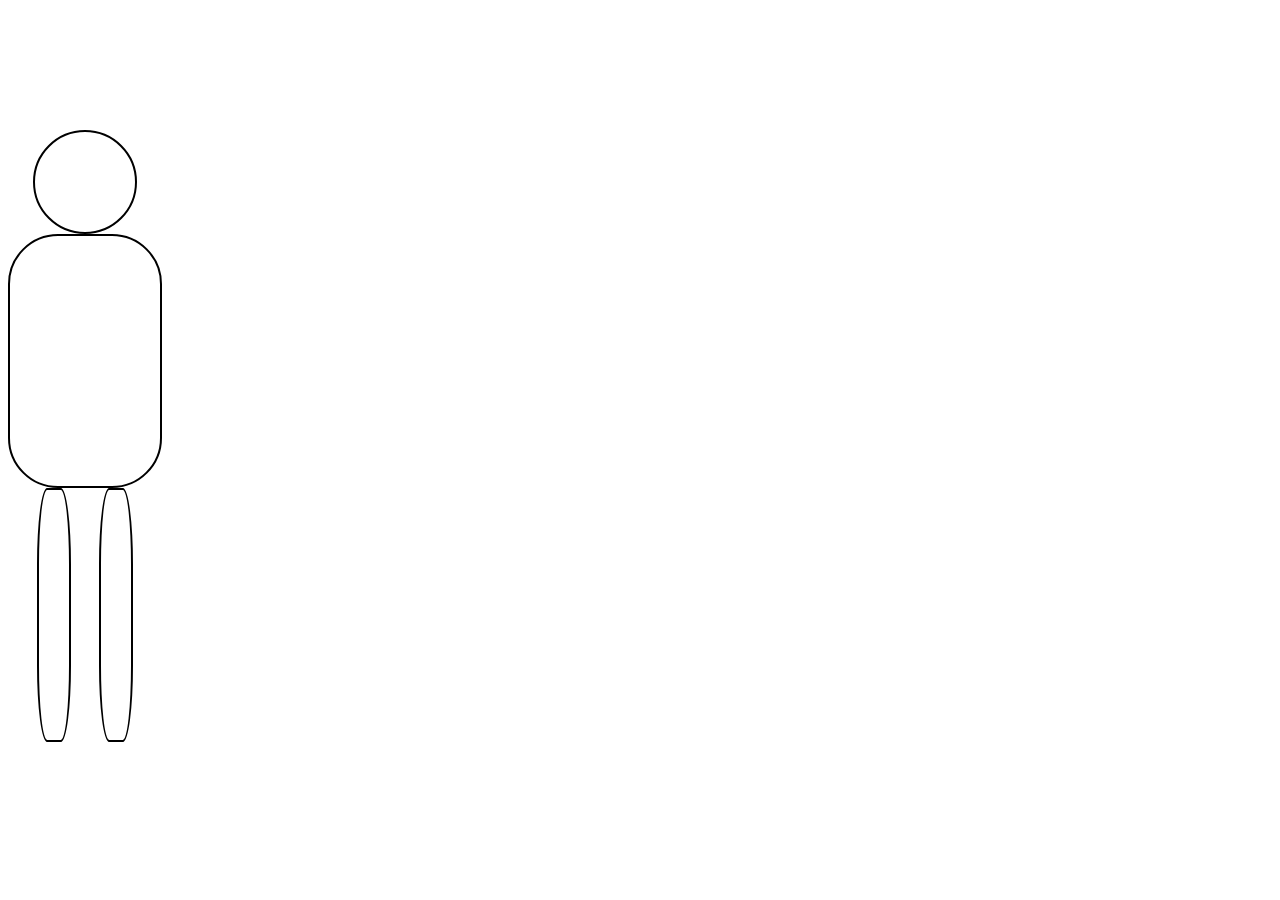
<file: index.html>
<!DOCTYPE html>
<html lang="en">
  <head>
    <meta charset="UTF-8" />
    <meta http-equiv="X-UA-Compatible" content="IE=edge" />
    <meta name="viewport" content="width=device-width, initial-scale=1.0" />
    <link rel="stylesheet" href="style.css" />
    <title>Document</title>
  </head>
  <body>
    <div id="man">
      <div id="head"></div>
      <div id="mid"></div>
      <div id="legs">
        <div id="leftleg"></div>
        <div id="rightleg"></div>
      </div>
    </div>
  </body>
</html>
</file>
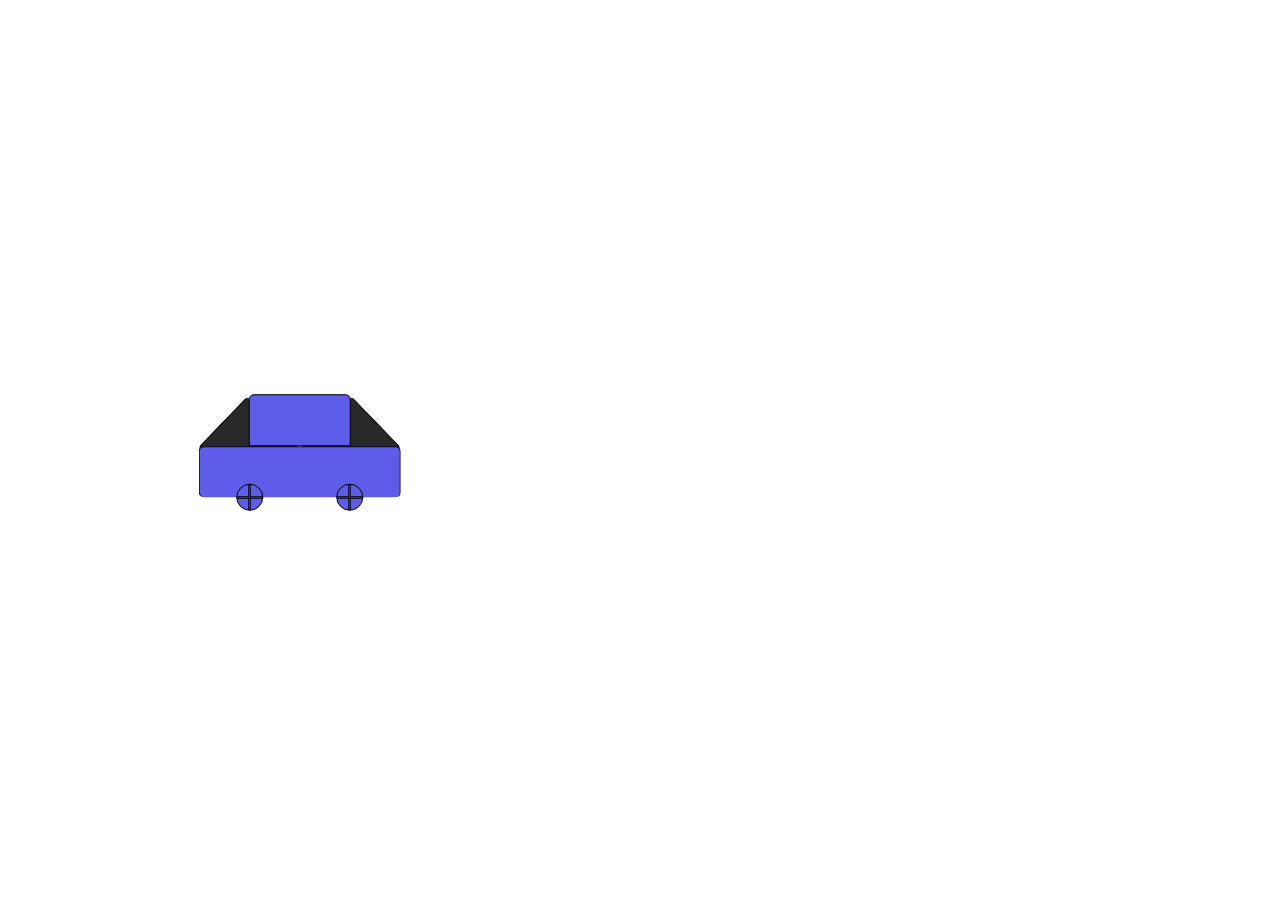
<file: car.html>
<!DOCTYPE html>
<html lang="en">
  <head>
    <meta charset="UTF-8" />
    <meta http-equiv="X-UA-Compatible" content="IE=edge" />
    <meta name="viewport" content="width=device-width, initial-scale=1.0" />
    <link rel="stylesheet" href="car.css" />
    <title>car</title>
  </head>
  <body>
    <div id="car">
      <div id="top">
        <div id="frontsheild"></div>
        <div id="roof"></div>
        <div id="backsheild"></div>
      </div>
      <div id="bottom">
        <div id="leftwheel">
          <div class="wheelstick1"></div>
          <div class="wheelstick2"></div>
        </div>
        <div id="rightwheel">
          <div class="wheelstick1"></div>
          <div class="wheelstick2"></div>
        </div>
      </div>
    </div>
  </body>
</html>
</file>
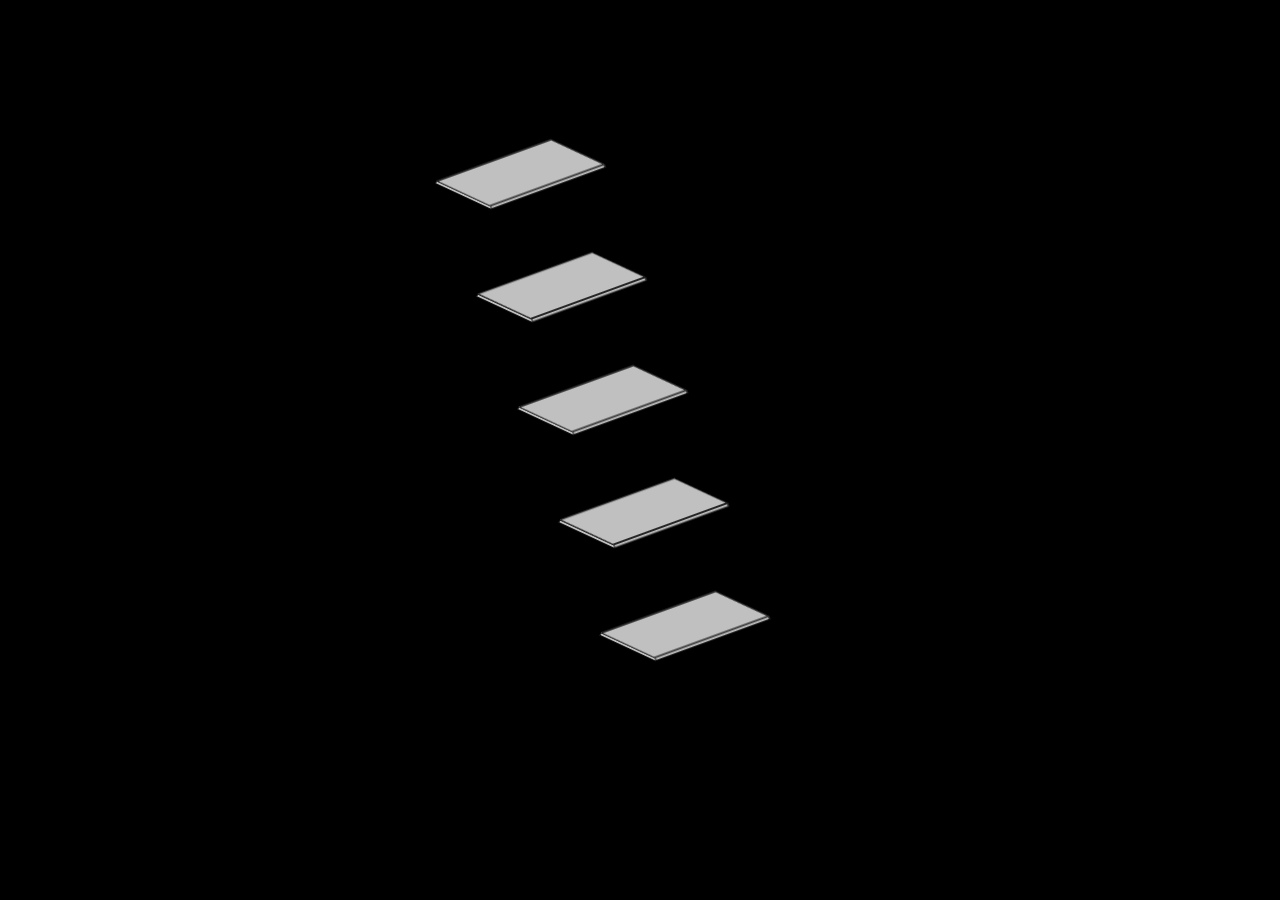
<file: dominos.html>
<!DOCTYPE html>
<html lang="en">
  <head>
    <meta charset="UTF-8" />
    <meta http-equiv="X-UA-Compatible" content="IE=edge" />
    <meta name="viewport" content="width=device-width, initial-scale=1.0" />
    <link rel="stylesheet" href="dominos.css" />
    <title>Dominos</title>
  </head>
  <body>
    <div id="dominos">
      <div class="domino">
        <div class="top"></div>
        <div class="side"></div>
        <div class="face"></div>
      </div>
      <div class="domino">
        <div class="top"></div>
        <div class="side"></div>
        <div class="face"></div>
      </div>
      <div class="domino">
        <div class="top"></div>
        <div class="side"></div>
        <div class="face"></div>
      </div>
      <div class="domino">
        <div class="top"></div>
        <div class="side"></div>
        <div class="face"></div>
      </div>
      <div class="domino">
        <div class="top"></div>
        <div class="side"></div>
        <div class="face"></div>
      </div>
    </div>
  </body>
</html>
</file>
<file: style.css>
body {
  display: flex;
  width: 95vw;
  height: 95vh;
}

#man {
  display: flex;
  flex-direction: column;
  align-items: center;
  justify-content: center;
  animation-duration: 5s;
  animation-iteration-count: 2;
  animation-name: walk;
  animation-direction: alternate;
}

#man div {
  border: 2px solid black;
}

#head {
  height: 100px;
  width: 100px;
  border-radius: 100px;
}

#mid {
  height: 250px;
  width: 150px;
  border-radius: 50px;
} 

#man #legs {
  border: none;
  display: flex;
  justify-content: space-evenly;
  width: 150px;
}

#leftleg, #rightleg{
  height: 250px;
  width: 30px;
  border-radius: 30%;
}

#leftleg {
  animation-duration: 1s;
  animation-name: legmove;
  animation-iteration-count: 10;
  animation-direction: alternate;
  animation-delay: .5s;
}

#rightleg {
  animation-duration: 1s;
  animation-name: legmove;
  animation-iteration-count: 10;
  animation-direction: alternate;
}

@keyframes walk {
  from {
    margin-left: 0%;
  }
  to {
    margin-left: 80%;
  }
}

@keyframes legmove {
  from {
    transform: rotate(0deg);
    transform-origin: top left;
  }
  to {
    transform: rotate(-10deg);
    transform-origin: top left;
  }
}
</file>
<file: car.css>
body {
  display: flex;
  width: 95vw;
  height: 95vh;
}

#car {
  display: flex;
  flex-direction: column;
  align-items: center;
  justify-content: center;
  animation-duration: 3s;
  /* animation-iteration-count: 2; */
  animation-name: move;
  /* animation-direction: alternate; */
  transform: scale(.5);
  animation-timing-function: ease;
}

#car div {
  border: 2px solid rgb(103, 103, 207);
  background-color: rgb(93, 93, 233);
  border-radius: 10px;
}

#car #top {
  display: flex;
  justify-content: center;
  align-items: baseline;
  width: 583px;
  border: none;
  background-color: white;
}

#car #roof {
  width: 200px;
  height: 100px;
  border-color: black;
  z-index: 2;
  border-bottom-right-radius: 0px;
  border-bottom-left-radius: 0px;
}

#top #frontsheild, #top #backsheild {
  width: 141.4px;
  height: 141.4px;
  position: relative;
  top: 3px;
  background-color: rgb(41, 41, 41);
}

#top #frontsheild {
  left: 43px;
  transform: rotate(44deg);
  transform-origin: bottom left;
  border-left-color: black;
}

#top #backsheild {
  right: 43px;
  transform: rotate(-44deg);
  transform-origin: bottom right;
  border-right-color: black;
}

#bottom #leftwheel, #bottom #rightwheel {
  height: 50px;
  width: 50px;
  border-radius: 50px;
  display: flex;
  justify-content: center;
  align-items: center;
  animation-duration: 3s;
  /* animation-iteration-count: 2; */
  animation-name: wheels;
  /* animation-direction: alternate; */
  position: relative;
  top: 50px;
  border-color: black;
}

/* #leftwheel {
  transform: rotate(90deg);
  transform-origin: bottom left;
} */

#car #bottom {
  display: flex;
  height: 100px;
  width: 400px;
  align-items: center;
  justify-content: space-around;
  border-bottom: none;
  border-color: black;
  z-index: 2;
} 

/* #rightwheel {
  transform: rotate(-90deg);
  transform-origin: bottom right;
} */

#bottom .wheelstick1, #bottom .wheelstick2 {
  position: absolute;
  border-color: black;
}

.wheelstick1 {
  width: 50px;
  height: 1px;
}

.wheelstick2 {
  width: 1px;
  height: 50px;
}

@keyframes move {
  from {
    margin-left: 0%;
  }
  to {
    margin-left: 70%;
  }
}

@keyframes wheels {
  from {
    transform: rotate(0deg);
  }
  to {
    transform: rotate(360deg);
  }
}
</file>
<file: dominos.css>
body {
  background-color: black;
}

#dominos {
  height: 95vh;
  width: 95vw;
  display: flex;
  justify-content: center;
  align-items: center;
  transform: rotate(70deg) scale(-.4);
  /* animation: drop 10s ease 2 alternate; */
}

.domino {
  display: flex;
  animation-iteration-count: 2;
  animation-direction: alternate;
  animation: drop 60s ease infinite alternate;
}

.domino div {
  border: 2px solid black;
  background-color: silver;
}

.face {
  width: 100px;
  height: 300px;
  transform: skewY(-45deg);
}

.side {
  width: 5px;
  height: 300px;
  position: relative;
  top: 52px;
}

.top {
  width: 183.5px;
  height: 5px;
  transform: rotate3d(0,1,1,-54.8deg);
  position: relative;
  left: 150px;
  bottom: 5px;
}

#dominos :hover{
  animation: drop 10s ease infinite alternate;
}

#dominos .domino :hover {
  animation: none;
}

#dominos :nth-child(1) :hover{
  background-color: aqua;
}

#dominos :nth-child(2) :hover {
  background-color: gold;
}

#dominos :nth-child(3) :hover {
  background-color: orange;
}

#dominos :nth-child(4) :hover {
  background-color: pink;
}

#dominos :nth-child(5) :hover {
  background-color: violet;
}

#dominos :nth-child(1){
  animation-delay: 1s;
}
#dominos :nth-child(2){
  animation-delay: 2s;
}
#dominos :nth-child(3){
  animation-delay: 3s;
}
#dominos :nth-child(4){
  animation-delay: 4s;
}
#dominos :nth-child(5){
  animation-delay: 5s;
}

@keyframes drop {
  from {
    transform: rotate(0deg);
    transform-origin: bottom left;
  }
  to {
    transform: rotate(1000deg);
    transform-origin: bottom left;
  }
}
</file>
